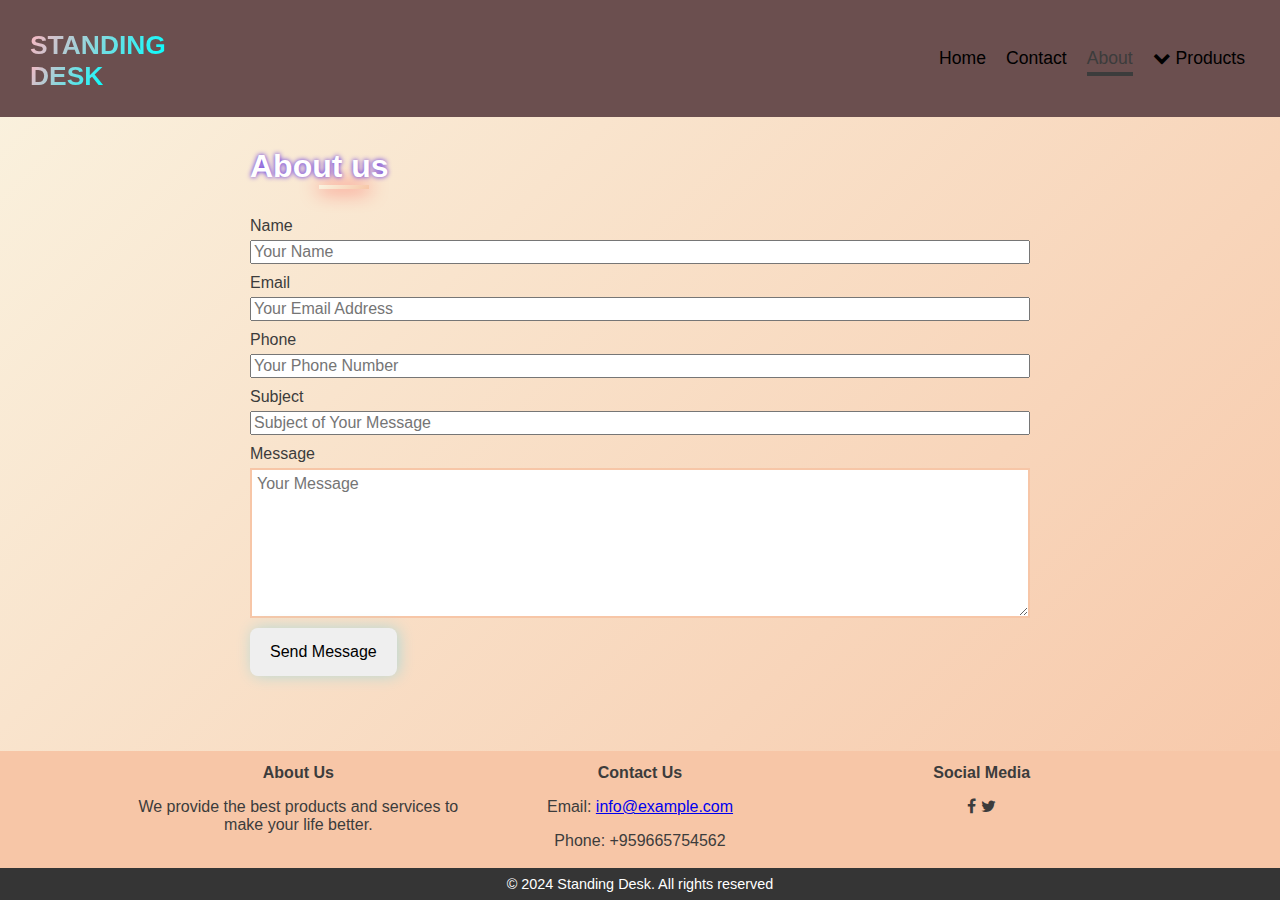
<file: about.html>
<!DOCTYPE html>
<html lang="en">
  <head>
    <meta charset="UTF-8" />
    <link
      rel="icon"
      href="assets/favicon/standing-desk.jpg"
      type="image/x-icon"
    />
    <meta name="viewport" content="width=device-width, initial-scale=1.0" />

    <link rel="stylesheet" href="styles/reset.css" />
    <link rel="stylesheet" href="styles/header.css" />
    <link rel="stylesheet" href="styles/contact.css" />

    <link rel="stylesheet" href="styles/footer.css" />
    <!-- Font awesome icons -->
    <link
      rel="stylesheet"
      href="https://cdnjs.cloudflare.com/ajax/libs/font-awesome/4.7.0/css/font-awesome.min.css"
    />

    <title>The Standing Desk</title>
  </head>
  <body>
    <!-- Header -->
    <header class="main-header">
      <button class="close-button"></button>
      <a class="logo-text" href="index.html">
        <span class="first-word">STANDING</span>
        <span class="second-word">DESK</span>
      </a>
      <nav class="nav-bar">
        <ul>
          <li class="nav-link">
            <a href="index.html">Home</a>
          </li>
          <li class="nav-link">
            <a href="contact.html">Contact </a>
          </li>
          <li class="nav-link">
            <a class="active" href="about.html">About </a>
          </li>
          <li class="dropdown nav-link">
            <a href="#"><i class="fa fa-chevron-down"></i> Products </a>
            <ul>
              <li><a href="#">Laptop desks</a></li>
              <li><a href="#">Monitor desk</a></li>
              <li><a href="#">Dual desk</a></li>
            </ul>
          </li>
        </ul>
      </nav>
    </header>

    <!-- Main -->
    <main>
      <form class="contact-form" method="get" action="index.html">
        <div class="title">
          <h1>About us</h1>
        </div>

        <div>
          <label for="name">Name</label>
          <input
            id="name"
            type="text"
            name="name"
            placeholder="Your Name"
            required
          />
        </div>

        <div>
          <label for="email">Email</label>
          <input
            type="email"
            name="email"
            id="email"
            placeholder="Your Email Address"
            required
          />
        </div>
        <div>
          <label for="phone">Phone</label>
          <input
            type="tel"
            name="phone"
            id="phone"
            placeholder="Your Phone Number"
          />
        </div>

        <div>
          <label for="subject">Subject</label>
          <input
            type="text"
            name="subject"
            id="subject"
            placeholder="Subject of Your Message "
            required
          />
        </div>
        <div>
          <label for="message">Message</label>
          <textarea
            placeholder="Your Message"
            name="message"
            id="message"
            required
          ></textarea>
        </div>

        <div class="submit-container">
          <button type="submit">Send Message</button>
        </div>
      </form>
    </main>

    <!-- Footer -->
    <footer class="main-footer">
      <div class="footer-content">
        <div>
          <h1>About Us</h1>
          <p>
            We provide the best products and services to make your life better.
          </p>
        </div>
        <div>
          <h1>Contact Us</h1>
          <div>
            <p>Email: <a href="mailto:info@example.com">info@example.com</a></p>
            <p>Phone: +959665754562</p>
          </div>
        </div>
        <div>
          <h1>Social Media</h1>
          <div>
            <p>
              <i class="fa fa-facebook"></i>
              <i class="fa fa-twitter"></i>
            </p>
          </div>
        </div>
      </div>
      <div>
        <p>© 2024 Standing Desk. All rights reserved</p>
      </div>
    </footer>
    <!-- Script -->

    <script src="scripts/header.js"></script>
  </body>
</html>
</file>
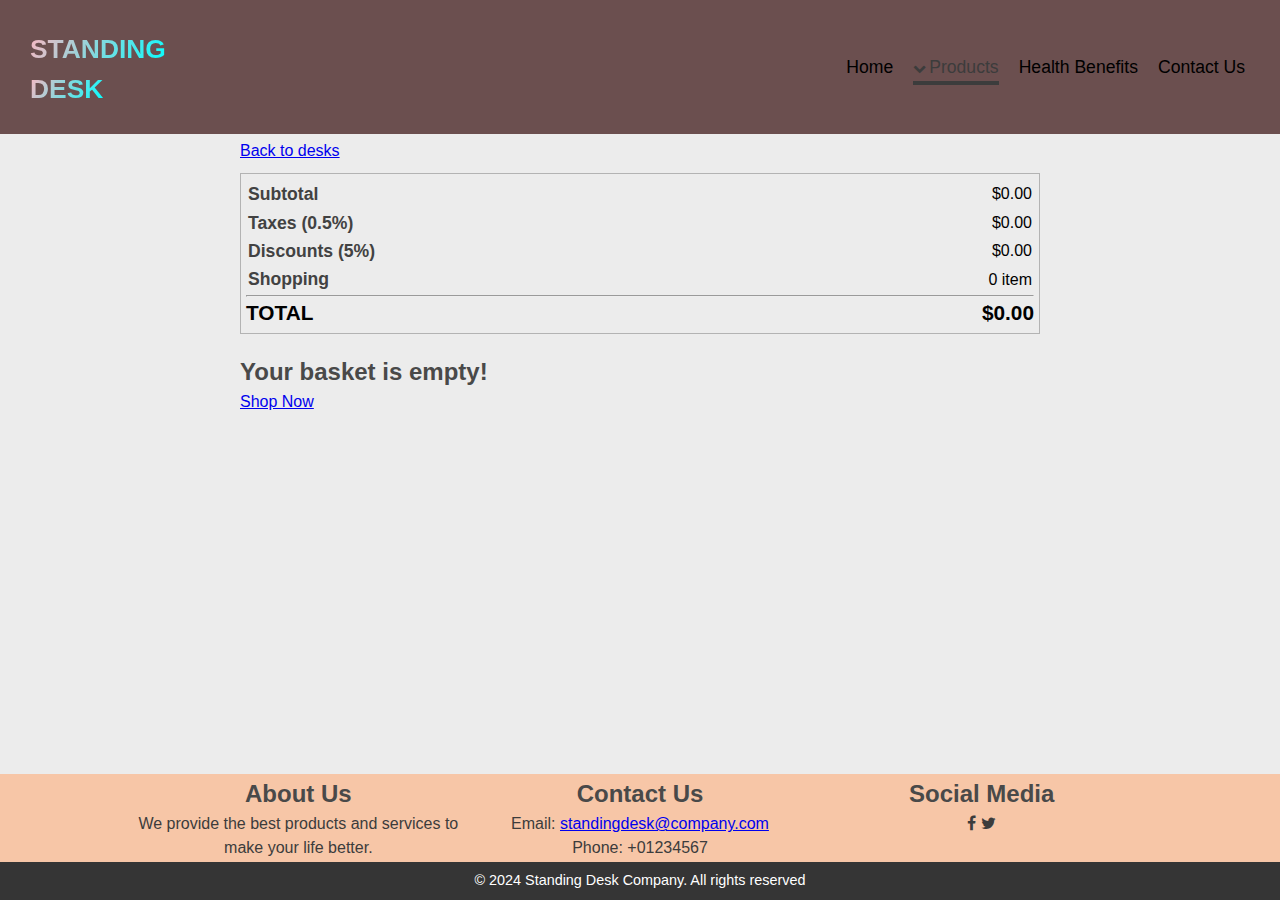
<file: basket.html>
<!DOCTYPE html>
<html lang="en">

<head>
  <meta charset="UTF-8" />
  <link rel="icon" href="assets/favicon/standing-desk.jpg" type="image/x-icon" />
  <meta name="viewport" content="width=device-width, initial-scale=1.0" />

  <link rel="stylesheet" href="styles/main.css" />
  <link rel="stylesheet" href="styles/header.css" />
  <link rel="stylesheet" href="styles/basket.css" />

  <link rel="stylesheet" href="styles/footer.css" />
  <!-- Font awesome icons -->
  <link rel="stylesheet" href="https://cdnjs.cloudflare.com/ajax/libs/font-awesome/4.7.0/css/font-awesome.min.css" />

  <title>SDC | Basket</title>
</head>

<body>
  <div class="popup" id="welcome-popup">
    <div>
      <h1>Welcome to The Standing Desk Company</h1>
      <button id="close-welcome-popup"><i class="fa fa-close"></i></button>
    </div>
  </div>
  <!-- Header -->
  <header class="main-header">
    <button class="close-button"></button>
    <a class="logo-text" href="index.html">
      <span class="first-word">STANDING</span>
      <span class="second-word">DESK</span>
    </a>
    <nav class="nav-bar">
      <ul>
        <li class="nav-link">
          <a href="index.html">Home</a>
        </li>

        <li class="dropdown nav-link">
          <a class="active" href="#"><i class="fa fa-chevron-down xs"
              style="font-size: 13px; margin-right: 3px"></i>Products</a>
          <ul>
            <li><a href="desks.html">Rising Desks</a></li>
            <li><a class="active" href="basket.html">Basket</a></li>
          </ul>
        </li>
        <li class="nav-link">
          <a href="health-benefits.html">Health Benefits</a>
        </li>
        <li class="nav-link"><a href="contact.html">Contact Us</a></li>
      </ul>
    </nav>
  </header>

  <!-- Main -->
  <main>
    <section>
      <a href="desks.html">Back to desks</a>
    </section>
    <!-- Order-summary is Rendered using JavaScript -->
    <section class="order-summary"></section>
    <section class="baskets-container">
      <!-- Rendered using JavaScript -->
    </section>
  </main>

  <!-- Footer -->
  <footer class="main-footer">
    <div class="footer-content">
      <div>
        <h1>About Us</h1>
        <p>
          We provide the best products and services to make your life better.
        </p>
      </div>
      <div>
        <h1>Contact Us</h1>
        <div>
          <p>Email: <a href="mailto:standingdesk@company.com">standingdesk@company.com</a></p>
          <p>Phone: +01234567</p>
        </div>
      </div>
      <div>
        <h1>Social Media</h1>
        <div>
          <p>
            <i class="fa fa-facebook"></i>
            <i class="fa fa-twitter"></i>
          </p>
        </div>
      </div>
    </div>
    <div>
      <p>© 2024 Standing Desk Company. All rights reserved</p>
    </div>
  </footer>
  <!-- Script -->

  <script src="scripts/header.js"></script>
  <script src="scripts/data/products.js"></script>
  <script src="scripts/basket.js"></script>
</body>

</html>
</file>
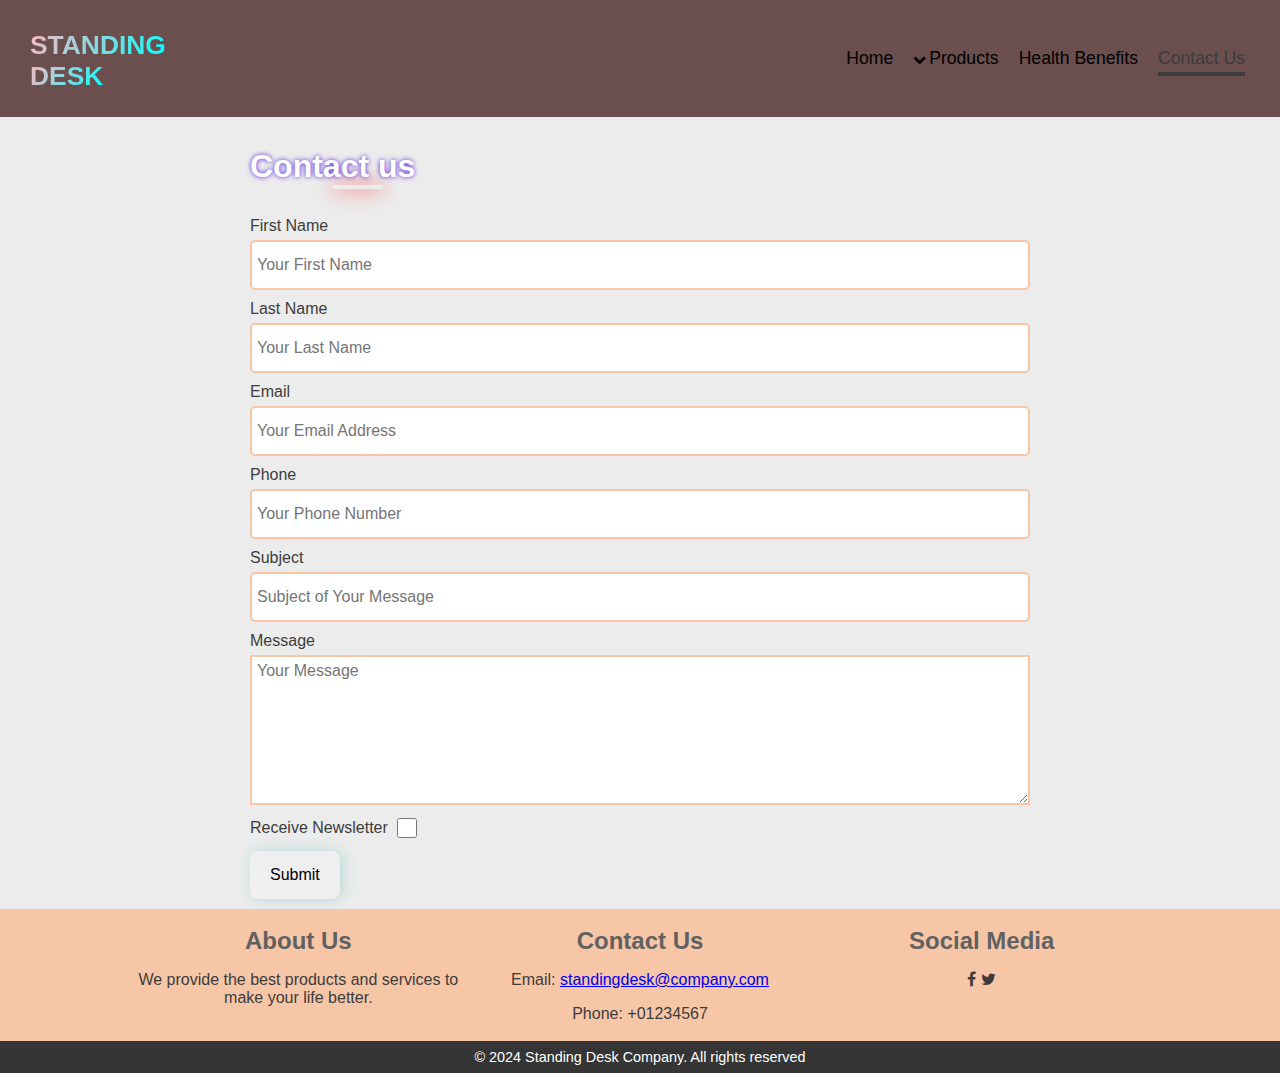
<file: contact.html>
<!DOCTYPE html>
<html lang="en">

<head>
  <meta charset="UTF-8" />
  <link rel="icon" href="assets/favicon/standing-desk.jpg" type="image/x-icon" />
  <meta name="viewport" content="width=device-width, initial-scale=1.0" />

  <link rel="stylesheet" href="styles/main.css" />
  <link rel="stylesheet" href="styles/header.css" />
  <link rel="stylesheet" href="styles/contact.css" />

  <link rel="stylesheet" href="styles/footer.css" />
  <!-- Font awesome icons -->
  <link rel="stylesheet" href="https://cdnjs.cloudflare.com/ajax/libs/font-awesome/4.7.0/css/font-awesome.min.css" />

  <title>SDC | Contact Us</title>
</head>

<body>
  <!-- Header -->
  <header class="main-header">
    <button class="close-button"></button>
    <a class="logo-text" href="index.html">
      <span class="first-word">STANDING</span>
      <span class="second-word">DESK</span>
    </a>
    <nav class="nav-bar">
      <ul>
        <li class="nav-link">
          <a href="index.html">Home</a>
        </li>

        <li class="dropdown nav-link">
          <a href="#"><i class="fa fa-chevron-down xs" style="font-size: 13px; margin-right: 3px"></i>Products</a>
          <ul>
            <li><a href="desks.html">Rising Desks</a></li>
            <li><a href="basket.html">Basket</a></li>
          </ul>
        </li>
        <li class="nav-link">
          <a href="health-benefits.html">Health Benefits</a>
        </li>
        <li class="nav-link">
          <a class="active" href="contact.html">Contact Us</a>
        </li>
      </ul>
    </nav>
  </header>

  <!-- Popup -->
  <div class="popup">
    <div>
      <p>Form has been submitted!</p>
      <button id="ok-button">OK</button>
    </div>
  </div>

  <!-- Main -->
  <main>
    <form class="contact-form" method="get" action="contact.html">
      <div class="title">
        <h1>Contact us</h1>
      </div>

      <div>
        <label for="first-name">First Name</label>
        <input class="text-input" id="first-name" type="text" name="first-name" placeholder="Your First Name"
          required />
      </div>
      <div>
        <label for="last-name">Last Name</label>
        <input class="text-input" id="last-name" type="text" name="last-name" placeholder="Your Last Name" required />
      </div>

      <div>
        <label for="email">Email</label>
        <input class="text-input" type="email" name="email" id="email" placeholder="Your Email Address" required />
      </div>
      <div>
        <label for="phone">Phone</label>
        <input class="text-input" type="tel" name="phone" id="phone" placeholder="Your Phone Number" />
      </div>

      <div>
        <label for="subject">Subject</label>
        <input class="text-input" type="text" name="subject" id="subject" placeholder="Subject of Your Message "
          required />
      </div>
      <div>
        <label for="message">Message</label>
        <textarea placeholder="Your Message" name="message" id="message" required></textarea>
      </div>

      <div>
        <div class="receive-letter">
          <label for="receive-letter-checkbox">Receive Newsletter</label>
          <input id="receive-letter-checkbox" type="checkbox" />
        </div>
      </div>

      <div class="submit-container">
        <a class="submit-link">
          <button id="submit-button" type="submit">Submit</button>
        </a>

      </div>
    </form>
  </main>

  <!-- Footer -->
  <footer class="main-footer">
    <div class="footer-content">
      <div>
        <h1>About Us</h1>
        <p>
          We provide the best products and services to make your life better.
        </p>
      </div>
      <div>
        <h1>Contact Us</h1>
        <div>
          <p>Email: <a href="mailto:standingdesk@company.com">standingdesk@company.com</a></p>
          <p>Phone: +01234567</p>
        </div>
      </div>
      <div>
        <h1>Social Media</h1>
        <div>
          <p>
            <i class="fa fa-facebook"></i>
            <i class="fa fa-twitter"></i>
          </p>
        </div>
      </div>
    </div>
    <div>
      <p>© 2024 Standing Desk Company. All rights reserved</p>
    </div>
  </footer>
  <!-- Script -->
  <!-- TypedJS -->

  <script src="scripts/header.js"></script>
  <script src="scripts/contact.js"></script>
</body>

</html>
</file>
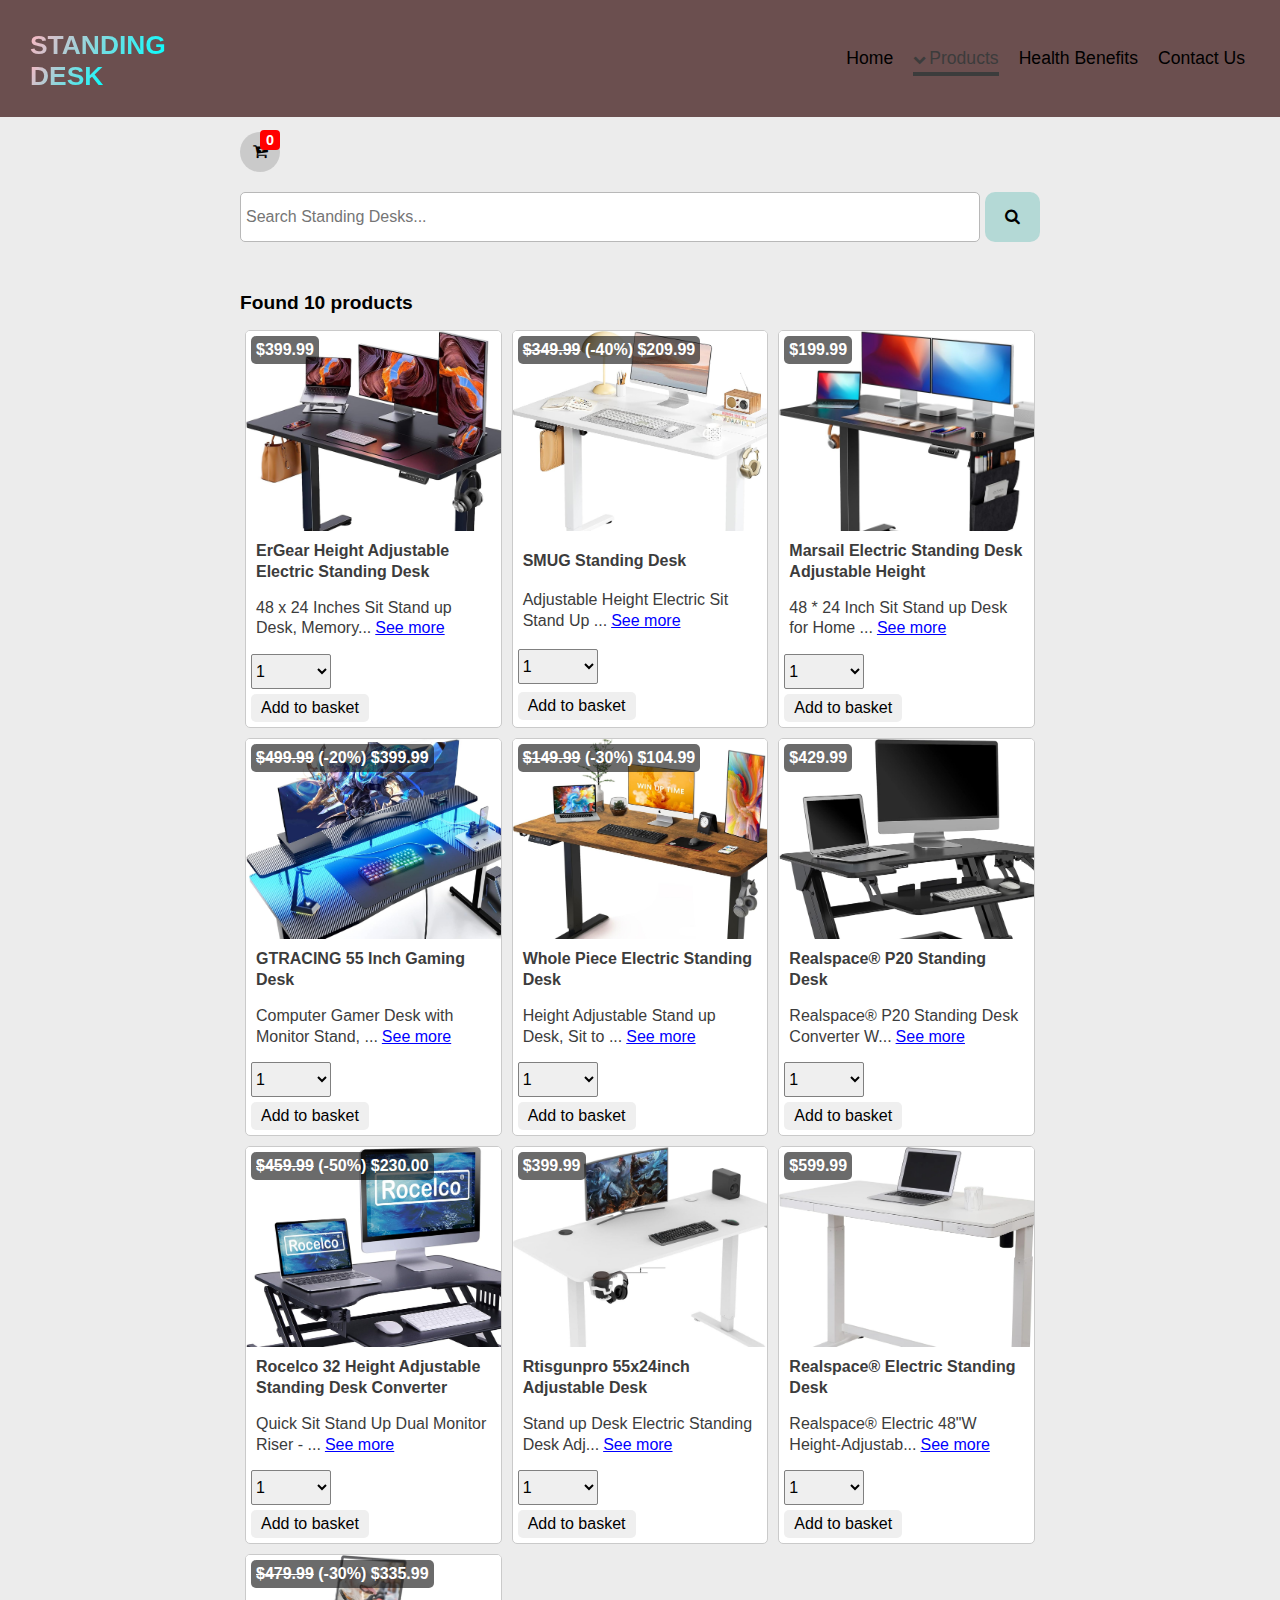
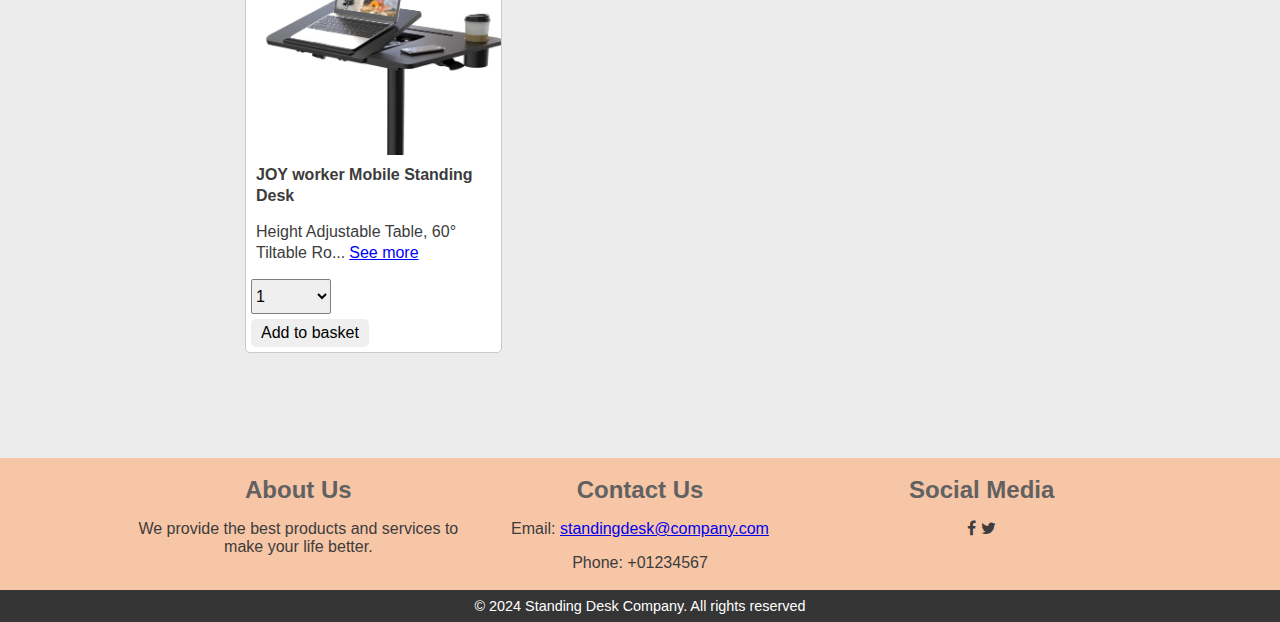
<file: desks.html>
<!DOCTYPE html>
<html lang="en">

<head>
  <meta charset="UTF-8" />
  <link rel="icon" href="assets/favicon/standing-desk.jpg" type="image/x-icon" />
  <meta name="viewport" content="width=device-width, initial-scale=1.0" />

  <link rel="stylesheet" href="styles/main.css" />
  <link rel="stylesheet" href="styles/header.css" />
  <link rel="stylesheet" href="styles/desks.css" />

  <link rel="stylesheet" href="styles/footer.css" />
  <!-- Font awesome icons -->
  <link rel="stylesheet" href="https://cdnjs.cloudflare.com/ajax/libs/font-awesome/4.7.0/css/font-awesome.min.css" />

  <title>SDC | Desks</title>
</head>

<body>
  <div class="popup" id="welcome-popup">
    <div>
      <h1>Welcome to The Standing Desk Company</h1>
      <button id="close-welcome-popup"><i class="fa fa-close"></i></button>
    </div>
  </div>
  <!-- Header -->
  <header class="main-header">
    <button class="close-button"></button>
    <a class="logo-text" href="index.html">
      <span class="first-word">STANDING</span>
      <span class="second-word">DESK</span>
    </a>
    <nav class="nav-bar">
      <ul>
        <li class="nav-link">
          <a href="index.html">Home</a>
        </li>

        <li class="dropdown nav-link">
          <a class="active" href="#"><i class="fa fa-chevron-down xs"
              style="font-size: 13px; margin-right: 3px"></i>Products</a>
          <ul>
            <li><a class="active" href="desks.html">Rising Desks</a></li>
            <li><a href="basket.html">Basket</a></li>
          </ul>
        </li>
        <li class="nav-link">
          <a href="health-benefits.html">Health Benefits</a>
        </li>
        <li class="nav-link"><a href="contact.html">Contact Us</a></li>
      </ul>
    </nav>
  </header>

  <!-- Main -->
  <main>
    <section class="cart-button-section">
      <button class="cart-button">
        <a href="basket.html">
          <div class="basket-counts">0</div>
          <i class="fa fa-cart-plus"></i>
        </a>
      </button>
    </section>

    <section class="search-container">
      <div>
        <input id="search-input" placeholder="Search Standing Desks..." />
        <button class="search-button" id="search-button">
          <i class="fa fa-search"></i>
        </button>
      </div>
    </section>
    <section>
      <h2 class="product-counts"></h2>
      <div class="products-container"></div>
    </section>
  </main>

  <!-- Footer -->
  <footer class="main-footer">
    <div class="footer-content">
      <div>
        <h1>About Us</h1>
        <p>
          We provide the best products and services to make your life better.
        </p>
      </div>
      <div>
        <h1>Contact Us</h1>
        <div>
          <p>Email: <a href="mailto:standingdesk@company.com">standingdesk@company.com</a></p>
          <p>Phone: +01234567</p>
        </div>
      </div>
      <div>
        <h1>Social Media</h1>
        <div>
          <p>
            <i class="fa fa-facebook"></i>
            <i class="fa fa-twitter"></i>
          </p>
        </div>
      </div>
    </div>
    <div>
      <p>© 2024 Standing Desk Company. All rights reserved</p>
    </div>
  </footer>
  <!-- Script -->
  <!-- TypedJS -->

  <script src="scripts/header.js"></script>
  <script src="scripts/data/products.js"></script>

  <script src="scripts/desks.js"></script>
</body>

</html>
</file>
<file: styles/header.css>
/* Main header */

/* CSS variables */

.main-header {
  display: flex;
  align-items: center;
  justify-content: space-between;
  background-color: var(--primary-color);
  position: relative;
  /* border-bottom: 1px solid var(--border-color); */
  padding: 25px;
  z-index: 3;
}

/* Logo */

.logo-text {
  position: relative;
  margin-left: 5px;
  margin-top: 5px;
  cursor: pointer;
  text-decoration: none;
}

.first-word {
  display: block;
}

.first-word,
.second-word {
  font-size: 1.2rem;
  font-weight: bold;
  background: var(--gradient-color);
  background-clip: text;
  color: transparent;
}

.logo-text::after {
  content: "";
  position: absolute;
  opacity: 0;
  top: 100%;
  height: 3px;
  background: var(--gradient-color);
  left: 40px;

  width: 100%;
  transition-property: left, opacity;
  transition-duration: 0.3s;
}

.logo-text:hover::after {
  left: 0;
  opacity: 1;
}

.first-word,
.second-word {
  font-size: 1.65rem;
  font-weight: bold;
  background: linear-gradient(120deg, lightpink, cyan);
  background-clip: text;
  color: transparent;
}

/* Logo end */

/* unordered list */

nav ul {
  list-style: none;
  padding: 0;
  margin: 0;
  display: flex;
}

.nav-link a {
  text-decoration: none;
  color: black;
}

.nav-link a.active {
  color: var(--text-color);

  position: relative;
}

.nav-link a.active::after {
  content: "";
  height: 4px;
  width: 100%;

  background-color: var(--text-color);
  position: absolute;
  top: 120%;
  left: 0;
}

.nav-link > a {
  font-size: 1.1rem;
  transition: color 0.3s ease-in-out;
}

.nav-link:hover > a {
  color: gray;
}

.nav-link {
  padding: 10px;
  cursor: pointer;
}

/* dropdown */
.dropdown {
  position: relative;
}

.dropdown ul {
  position: absolute;
  top: 100%;
  width: 200px;
  background-color: var(--secondary-color);
  border: 1px solid var(--primary-color);
  left: 0;
  display: flex;
  flex-direction: column;
  padding: 4px;
  border-radius: 5px;
  opacity: 0;
  visibility: hidden;
  transform: translate(50px);
  transition-property: transform, opacity, visibility;
  transition-duration: 0.3s;
  z-index: 2;
}

.dropdown:hover ul {
  opacity: 1;
  visibility: visible;
  transform: translate(0);
}

.fa-chevron-down {
  transition: transform 0.3s ease;
}

.dropdown:hover .fa-chevron-down {
  transform: rotate(180deg);
}

.dropdown ul li {
  padding: 10px;
  text-wrap: nowrap;
  border-radius: 3px;
  transition: background-color 0.3s ease-in-out;
}

.dropdown ul li:hover {
  background-color: #fff3e2;
}

.fa-chevron-down {
  font-size: 0.7rem;
}

/* dropdown end */

.close-button {
  display: none;
  border: none;
  height: 40px;
  width: 40px;
  border-radius: 50%;
  cursor: pointer;
}

.close-button-icon {
  color: red;
}

.menu-icon {
  color: black;
}

/* responsive design */

@media (max-width: 400px) {
  .main-header {
    flex-direction: column;
  }
}

@media (min-width: 401px) and (max-width: 630px) {
  .main-header {
    flex-direction: row;
  }

  .dropdown ul {
    top: 0;
    right: 70%;
    left: unset;
  }
}

@media (max-width: 630px) {
  nav ul {
    flex-direction: column;
    margin-top: 10px;
    width: 100%;
  }

  .closed {
    display: none;
  }

  nav {
    width: 100%;
  }

  .nav-link {
    width: 100%;
    text-align: center;
  }

  .close-button {
    position: absolute;
    top: 5px;
    right: 5px;
    display: block;
  }
}
</file>
<file: styles/contact.css>
.text-input {
  height: 50px;
  border: 2px solid var(--secondary-color);
  border-radius: 5px;
  width: 100%;
  padding: 5px;
}

.text-input:focus {
  outline: 2px solid var(--highlight-color);
}

textarea {
  width: 100%;
  min-height: 150px;
  border: 2px solid var(--secondary-color);
  padding: 5px;
}

textarea:focus {
  outline: 2px solid var(--highlight-color);
}

label {
  color: var(--text-color);
}

.receive-letter {
  display: flex;
  align-items: center;
  gap: 5px;
}

input[type="checkbox"] {
  height: 20px;
  width: 20px;
  cursor: pointer;
  border: 1px solid #e4e4e4;
}

form h1 {
  font-size: 2rem;
  font-weight: bold;
  color: white;
  text-shadow: 0 0 5px #4e19e2;
  position: relative;
  z-index: 0;
}

.title {
  display: flex;
  justify-content: start;
}

form h1::after {
  content: "";
  height: 4px;
  width: 50px;
  background-color: black;
  position: absolute;
  bottom: -4px;
  right: 0;
  left: 50%;
  animation: right-to-left 1s infinite;
  animation-direction: alternate;
  background: var(--gradient-color);
  box-shadow: 0 0 20px rgb(255, 0, 0);
  z-index: -1;
}

@keyframes right-to-left {
  from {
    transform: translateX(-120px);
  }

  to {
    transform: translateX(60px);
  }
}

.submit-container {
  display: flex;
  justify-content: start;
}

.submit-container button {
  cursor: pointer;
  border: none;
  border-radius: 8px;
  padding: 15px 20px;
  position: relative;
  z-index: 1;
  overflow: hidden;
  box-shadow: 2px 0 15px var(--accent-color);
}

.submit-container button::after {
  content: "";
  position: absolute;
  inset: 0;

  background-color: var(--highlight-color-opacity);
  z-index: 2;
  transform: translate(-100%);
  opacity: 0;
  transition: transform 0.4s ease, box-shadow 0.4s ease, opacity 0.4s ease;
}

.submit-container button:hover::after {
  transform: translate(0);
  opacity: 1;
}

.contact-form {
  padding: 10px;
  margin: auto;
  max-width: 800px;
  display: flex;
  flex-direction: column;
  gap: 10px;
}

.contact-form > div {
  display: grid;
  gap: 5px;
}
</file>
<file: styles/footer.css>
.main-footer {
  background-color: var(--secondary-color);
  color: var(--text-color);
  display: flex;
  flex-direction: column;
  align-items: center;
}

.footer-content {
  padding: 2px;
  display: flex;
  flex-direction: column;
  align-items: center;
  justify-content: center;
  text-align: center;
}

.footer-content > div {
  flex: 1;
}

.main-footer > div:nth-child(2) {
  background-color: rgb(53, 53, 53);
  padding: 8px 0;
  text-align: center;
  color: white;
  width: 100%;
}

.main-footer > div:nth-child(2) p {
  margin: 0;
  font-size: 0.9rem;
}

@media (min-width: 650px) {
  .footer-content {
    flex-direction: row;
    gap: 5px;
    justify-content: space-evenly;
    align-items: flex-start;
    width: 80%;
  }
}
</file>
<file: styles/main.css>
* {
  font-size: 1rem;
  font-family: Arial, Helvetica, sans-serif;
  box-sizing: border-box;
}

body,
html {
  padding: 0;
  margin: 0;
  display: flex;
  flex-direction: column;
  min-height: 100vh;
  overflow-x: hidden;
  background: var(--gradient-color);
}

.main-footer {
  margin-top: auto;
}

:root {
  --primary-color: #6b4f4f; /* Deep Brown */
  --secondary-color: #f7c6a7; /* Soft Peach */
  --accent-color: #b4d9d6; /* Cool Teal */
  --highlight-color: #ffd700; /* Bright Gold */
  --highlight-color-opacity: #ffd90098;
  --background-color: #faf3e0; /* Creamy White */
  --text-color: #3c3c3c; /* Dark Charcoal */
  --gradient-color: rgb(236, 236, 236);

  /* --gradient-color: linear-gradient(
    135deg,
    #faf3e0,
    #f7c6a7
  ); Cream to Peach Gradient */
}

/* :root {
 
  --primary-color: #2C3E50;
  --secondary-color: #27AE60;
 
  --light-color: #ECF0F1;
  --dark-color: #7F8C8D;
  --background-color: #FAFAFA;
 
  --accent-color: #E67E22;
} */

.overflow-hidden {
  overflow: hidden;
}

/* Popup */

.popup {
  z-index: 4;
  position: fixed;
  inset: 0;
  background-color: rgba(0, 0, 0, 0.349);
  visibility: hidden;
  opacity: 0;
  display: flex;
  align-items: center;
  justify-content: center;
  transition-property: visibility, opacity;
  transition-duration: 0.4s;
}

.popup button,
.popup a {
  padding: 10px;
  border-radius: 5px;
  background-color: rgb(218, 218, 218);
  border: none;
  cursor: pointer;
}

.popup button:hover {
  opacity: 0.75;
}

.popup > div {
  background-color: white;
  padding: 20px;
  border-radius: 5px;
}

.opened-popup {
  visibility: visible;
  opacity: 1;
}

/*
FAQ section
*/

.faq-section {
  margin: 10px auto;
  max-width: 800px;
  display: flex;
  flex-direction: column;
  justify-content: center;
  align-items: center;
}

main {
  margin: 0;
  padding: 0;
}

h1 {
  font-size: 1.5rem;
  color: rgb(97, 97, 97);
}

h2 {
  font-size: 1.2rem;
}
</file>
<file: styles/basket.css>
main {
  margin: 5px;
}

* {
  margin: 0;
  padding: 0;
  line-height: 1.5;
}

section {
  max-width: 800px;
  margin: 0 auto;
  margin-bottom: 10px;
}

.order-summary {
  border: 1px solid rgb(179, 179, 179);
  padding: 5px;
  margin-bottom: 20px;
}

.order-summary > div {
  display: flex;
  justify-content: space-between;
}

.order-summary div {
  font-size: 1.3rem;
  font-weight: bold;
}

table {
  width: 100%;
}

th {
  text-align: left;
  color: rgb(66, 66, 66);
  font-size: 1.1rem;
}

td {
  text-align: right;
}

.baskets-container {
  display: grid;
  gap: 10px;
  margin-bottom: 20px;
}

.basket-container {
  box-shadow: 0 0 5px gray;
  background-color: rgb(219, 237, 255);
  border-radius: 5px;

  display: flex;
  gap: 5px;
  overflow: hidden;
}

.basket-container > div {
  flex: 1;
  padding: 5px;
}

.basket-image {
  width: 150px;
  object-fit: cover;
  object-position: top;
}

.product-name {
  font-size: 1.2rem;
  color: rgb(85, 85, 85);
}

.product-description {
  font-size: 0.9rem;
}

.product-price {
  font-size: 1.2rem;
}

.increase-button,
.decrease-button {
  height: 20px;
  width: 20px;
  text-align: center;
  border: none;
  cursor: pointer;
  background-color: rgb(224, 224, 224);
  border-radius: 5px;
}

.increase-button:hover,
.decrease-button:hover {
  opacity: 0.75;
}

.delete-button {
  border: none;
  background-color: unset;
  cursor: pointer;
  padding: 2px;
  border-radius: 5px;
  color: blue;
}

.delete-button:hover {
  text-decoration: underline;
}

h1 {
  font-size: 1.5rem;
  color: rgb(73, 73, 73);
}
</file>
<file: styles/desks.css>
/* Products */
main {
  margin: 5px;
}

section {
  margin: 0 auto;
  max-width: 800px;
}

.cart-button-section {
  margin-top: 10px;
}

.cart-button {
  border: none;
  background-color: #cacaca;
  height: 40px;
  width: 40px;
  padding: 10px;
  border-radius: 50%;
  cursor: pointer;
  position: relative;
}

.basket-counts {
  position: absolute;
  right: 0;
  top: -2px;
  font-size: 0.9rem;
  font-weight: bold;
  color: white;
  background-color: red;
  padding: 2px;
  min-height: 20px;
  min-width: 20px;
  border-radius: 20%;
}

.fa-cart-plus {
  color: black;
}

.search-container {
  margin: 20px auto;
  max-width: 800px;
  display: flex;
  justify-content: center;
  margin-bottom: 50px;
}

.search-container div {
  display: flex;
  gap: 5px;
  width: 100%;
}

.search-container input {
  height: 50px;
  flex: 1;
  border: 1px solid rgb(184, 184, 184);
  border-radius: 5px;
  padding: 5px;
}

.search-container input:focus {
  outline: 2px solid var(--highlight-color);
}

.search-button {
  padding: 0 20px;
  border: none;
  background-color: var(--accent-color);
  border-radius: 10px;
  cursor: pointer;
}

.fa-search {
  font-size: 2rem;
}

.products-container {
  display: grid;

  gap: 10px;
  border-radius: 10px;
  margin: 5px;

  margin-bottom: 100px;
}

.product-container {
  border: 1px solid #cacaca;
  position: relative;
  background-color: rgb(255, 255, 255);
  justify-content: start;
  border-radius: 5px;
  overflow: hidden;
  display: grid;
  flex-direction: column;
  align-items: space-between;
}

.price {
  position: absolute;
  top: 5px;
  left: 5px;
  padding: 5px;
  background-color: #0f0f0f9d;
  border-radius: 5px;
  font-weight: bold;
  color: white;
}

.image-container {
  height: 200px;
  overflow: hidden;
}

.product-image {
  width: 110%;
  height: 110%;
  min-height: 100%;
  object-fit: cover;
  object-position: top;
  flex: 1;
  transition-property: height, width;
  transition-duration: 0.3s;
  transition-timing-function: ease-in-out;
}

.product-container:hover .product-image {
  height: 100%;
  width: 100%;
}

.product-description,
.product-name {
  padding: 5px;
  color: var(--text-color);
  margin-bottom: 5px;
}

.product-name {
  font-weight: 600;
}

.product-description {
  font-size: 0.9rem;
}

.product-info {
  display: grid;

  justify-content: flex-start;
  padding: 5px;
}

.product-info div {
  line-height: 1.3;
}

.selection-container {
  margin: 5px 0;
}

.selection-container select {
  height: 35px;
  width: 80px;
  border: 1px solid gray;
  border-radius: 2px;
}

.selection-container select:focus {
  outline: 2px solid var(--highlight-color);
}

.add-button {
  padding: 5px 10px;
  cursor: pointer;
  border: none;
  border-radius: 5px;
  position: relative;
}

.add-button::before {
  content: "";
  position: absolute;
  inset: 0;
  background-color: rgba(0, 0, 255, 0.562);
  z-index: 3;
  transform: translate(-100%);
  opacity: 0;
  transition: transform 0.4s ease, opacity 0.4s ease;
}

.add-button:hover::before {
  transform: translate(0);
  opacity: 1;
}

.add-button::after {
  animation: comein 0.4s ease-in-out;
}

@keyframes comein {
  from {
    transform: translate3d(0, 2rem, 0);
  }
  to {
    transform: translate3d(0, 0, 0);
  }
}

.add-button.added::after {
  content: "Added";
  position: absolute;
  bottom: 110%;
  left: 50%;

  background-color: rgb(95, 95, 95);
  padding: 5px;
  border-radius: 5px;
  pointer-events: none;
  color: white;
  opacity: 1;
}

.add-button:focus {
  outline: 1px solid lightgreen;
}

.see-more-button {
  color: blue;
  cursor: pointer;
  text-decoration: underline;
}

@media (max-width: 400px) {
  .products-container {
    grid-template-columns: 1fr;
  }
}

@media (min-width: 401px) and (max-width: 600px) {
  .products-container {
    grid-template-columns: 1fr 1fr;
  }
}

@media (min-width: 601px) and (max-width: 800px) {
  .products-container {
    grid-template-columns: 1fr 1fr 1fr;
  }
}

@media (min-width: 801px) {
  .products-container {
    grid-template-columns: 1fr 1fr 1fr;
  }
}
</file>
